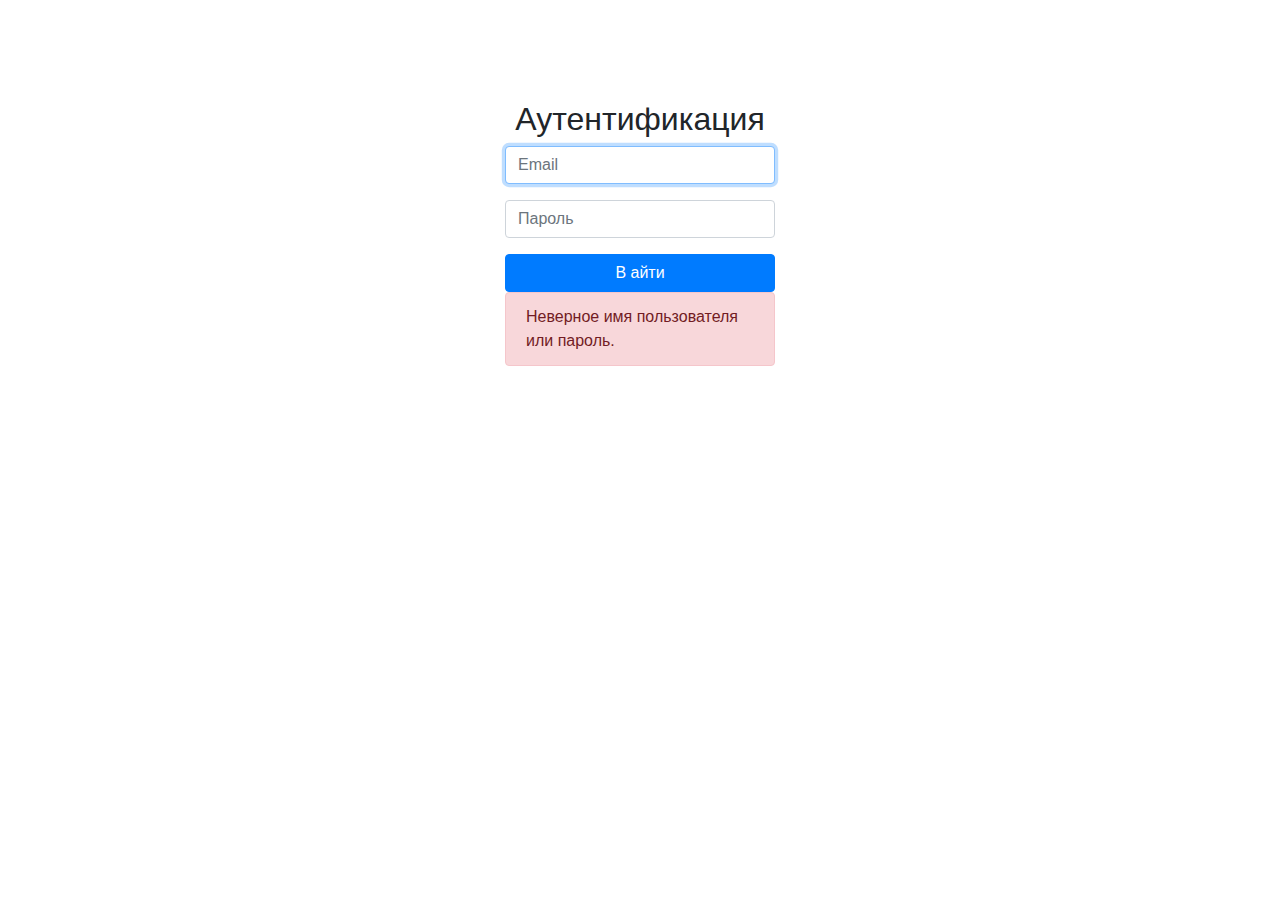
<file: src/main/resources/templates/login.html>
<!DOCTYPE html>
<html xmlns:th="http://www.thymeleaf.org">
<head>
    <meta charset="UTF-8">
    <title>Please sign in</title>
    <link rel="stylesheet" href="https://stackpath.bootstrapcdn.com/bootstrap/4.5.2/css/bootstrap.min.css">
    <style>
        .container {
            max-width: 300px;
            margin-top: 100px;
        }
    </style>
</head>
<body>
<div class="container">
    <div class="text-center">
        <h2>Аутентификация</h2>
    </div>
    <form th:action="@{/login}" method="post">
        <div class="form-group">

            <input type="text" class="form-control" id="username" name="username" required autofocus placeholder="Email">
        </div>
        <div class="form-group">

            <input type="password" class="form-control" id="password" name="password" placeholder="Пароль">
        </div>
        <button class="btn btn-primary btn-block" type="submit">В айти</button>
    </form>
    <div th:if="${param.error}">
        <div class="alert alert-danger">Неверное имя пользователя или пароль.</div>
    </div>

</div>
</body>
</html>
</file>
